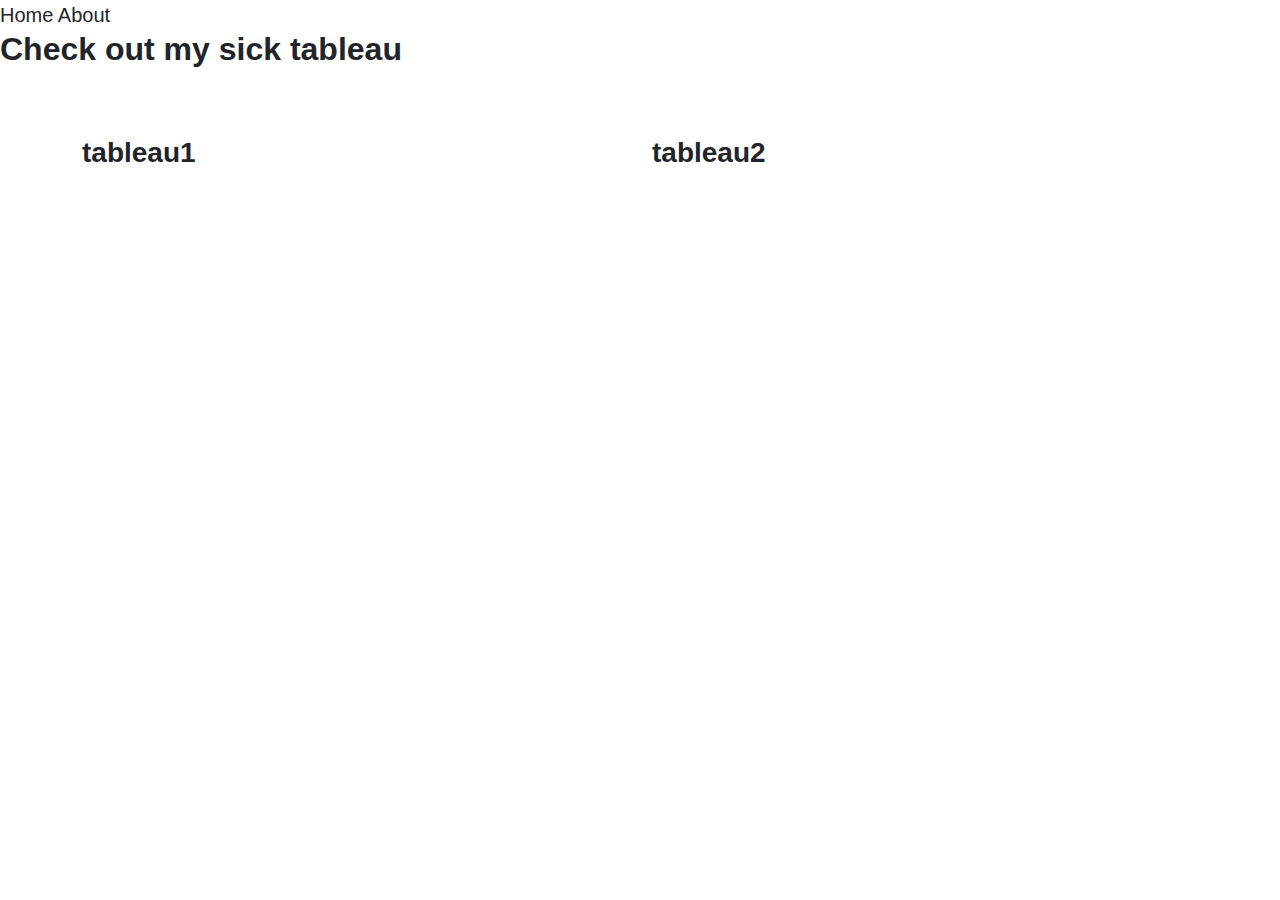
<file: html/tableau.html>
<!--Ken Wesemann / /-->
<!DOCTYPE html>
<html lang="en">
<head>
    <title>Ken Wesemann - Tableau</title>
    <link href="../css/styles.css" rel="stylesheet" />
    <link rel="stylesheet" href="../css/styles.css">
</head>
<body>
    <a href="../index.html">Home</a>
    <a href="about.html">About</a>
    <h2>Check out my sick tableau</h2>
    <br>
    <br>
    <div class="container">
        <div class="row">
          <div class="col-6">
           <h3>tableau1</h3>
          </div>
          <div class="col-sm">
            <h3>tableau2</h3>
          </div>
        </div>
    </div>
    <div class="container">
        <div class="row">
            <div class="col-6">
                <div class='tableauPlaceholder tableauone height' id='viz1649955452176' style="left: 50ox;">
                    <noscript>
                        <h2>Tableau 1</h2>
                        <br>
                        <br>
                        <br>
                        <br>
                        <br>
                        <br>
                        <br>
                        <br>
                        <br>
                        <a href='#'>
                            <img src="../images/Screenshot 2022-04-01 194508.png" height="300" alt="Tablueau1">
                            <img src='https:&#47;&#47;public.tableau.com&#47;static&#47;images&#47;YB&#47;YBTPKQ843&#47;1_rss.png'  height="15%" alt="tableau1"/>
                        </a>
                    </noscript>
                    <object class='tableauViz'  style='display:none;'>
                        <param name='host_url' value='https%3A%2F%2Fpublic.tableau.com%2F' />
                        <param name='embed_code_version' value='3' />
                        <param name='path' value='shared&#47;YBTPKQ843' />
                        <param name='toolbar' value='yes' /><param name='static_image' value='https:&#47;&#47;public.tableau.com&#47;static&#47;images&#47;YB&#47;YBTPKQ843&#47;1.png' /> 
                        <param name='animate_transition' value='yes' />
                        <param name='display_static_image' value='yes' />
                        <param name='display_spinner' value='yes' />
                        <param name='display_overlay' value='yes' />
                        <param name='display_count' value='yes' />
                        <param name='language' value='en-US' />
                        <param name='filter' value='publish=yes' />
                    </object>
                </div>     
                <script type='text/javascript'>                    
                var divElement = document.getElementById('viz1649955452176');                    
                var vizElement = divElement.getElementsByTagName('object')[0];                   vizElement.style.width='100%';vizElement.style.height=(divElement.offsetWidth*0.75)+'px';                    
                var scriptElement = document.createElement('script');                    scriptElement.src = 'https://public.tableau.com/javascripts/api/viz_v1.js';                    vizElement.parentNode.insertBefore(scriptElement, vizElement);                
            
                </script>
            </div>
            <div class="col-6">
                <div class='tableauPlaceholder common col-sm' id='viz1649956381185' style='position: relative'><noscript>
                    <a href='#'><img alt='Sheet 2 ' src='https:&#47;&#47;public.tableau.com&#47;static&#47;images&#47;Su&#47;SumProfitsbySub-CategoryinCalifornia&#47;Sheet2&#47;1_rss.png' style='border: none' />
                    </a>
                    </noscript>
                    <object class='tableauViz'  style='display:none;'>
                        <param name='host_url' value='https%3A%2F%2Fpublic.tableau.com%2F' /> 
                        <param name='embed_code_version' value='3' /> 
                        <param name='site_root' value='' />
                        <param name='name' value='SumProfitsbySub-CategoryinCalifornia&#47;Sheet2' />
                        <param name='tabs' value='no' /><param name='toolbar' value='yes' />
                        <param name='static_image' value='https:&#47;&#47;public.tableau.com&#47;static&#47;images&#47;Su&#47;SumProfitsbySub-CategoryinCalifornia&#47;Sheet2&#47;1.png' /> 
                        <param name='animate_transition' value='yes' /><param name='display_static_image' value='yes' />
                        <param name='display_spinner' value='yes' /><param name='display_overlay' value='yes' /><param name='display_count' value='yes' />
                        <param name='language' value='en-US' /><param name='filter' value='publish=yes' />
                    </object>
                </div>                
                <script type='text/javascript'>                    
                var divElement = document.getElementById('viz1649956381185');                    
                var vizElement = divElement.getElementsByTagName('object')[0];                    vizElement.style.width='100%';vizElement.style.height=(divElement.offsetWidth*0.75)+'px';                    
                var scriptElement = document.createElement('script');                    scriptElement.src = 'https://public.tableau.com/javascripts/api/viz_v1.js';                    vizElement.parentNode.insertBefore(scriptElement, vizElement);                
                </script>
            </div>
        </div>
        <div class="row">
            <div class="col-6">

            </div>

        </div>
    </div>




    <br>
    <br>
    <br>
    <br>
    <!--Next Tableau-->

</body>
</html>
</file>
